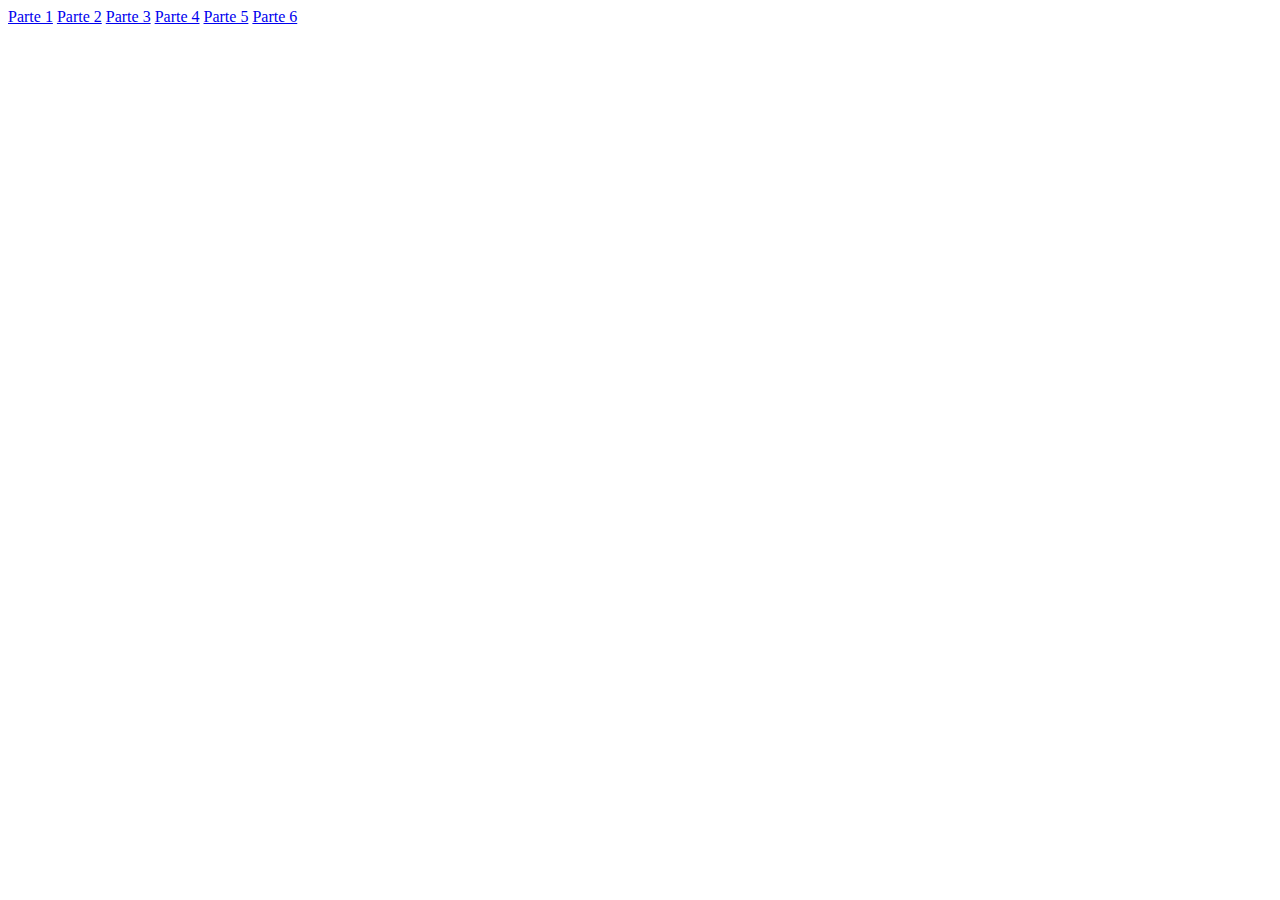
<file: index.html>
<!DOCTYPE html>
<html lang="es">
	<head>
		<title>Positioning</title>
		<meta charset="UTF-8">
		<link rel="shortcut icon"  href="favicon.ico" />
	</head>

	<body>
	
        

           <a href="parte1/index.html">Parte 1</a>
           <a href="parte2/index.html">Parte 2</a>
           <a href="parte3/index.html">Parte 3</a>
           <a href="parte4/index.html">Parte 4</a>
           <a href="parte5/index.html">Parte 5</a>
           <a href="parte6/index.html">Parte 6</a>

		
	</body>
	
	
</html>
</file>
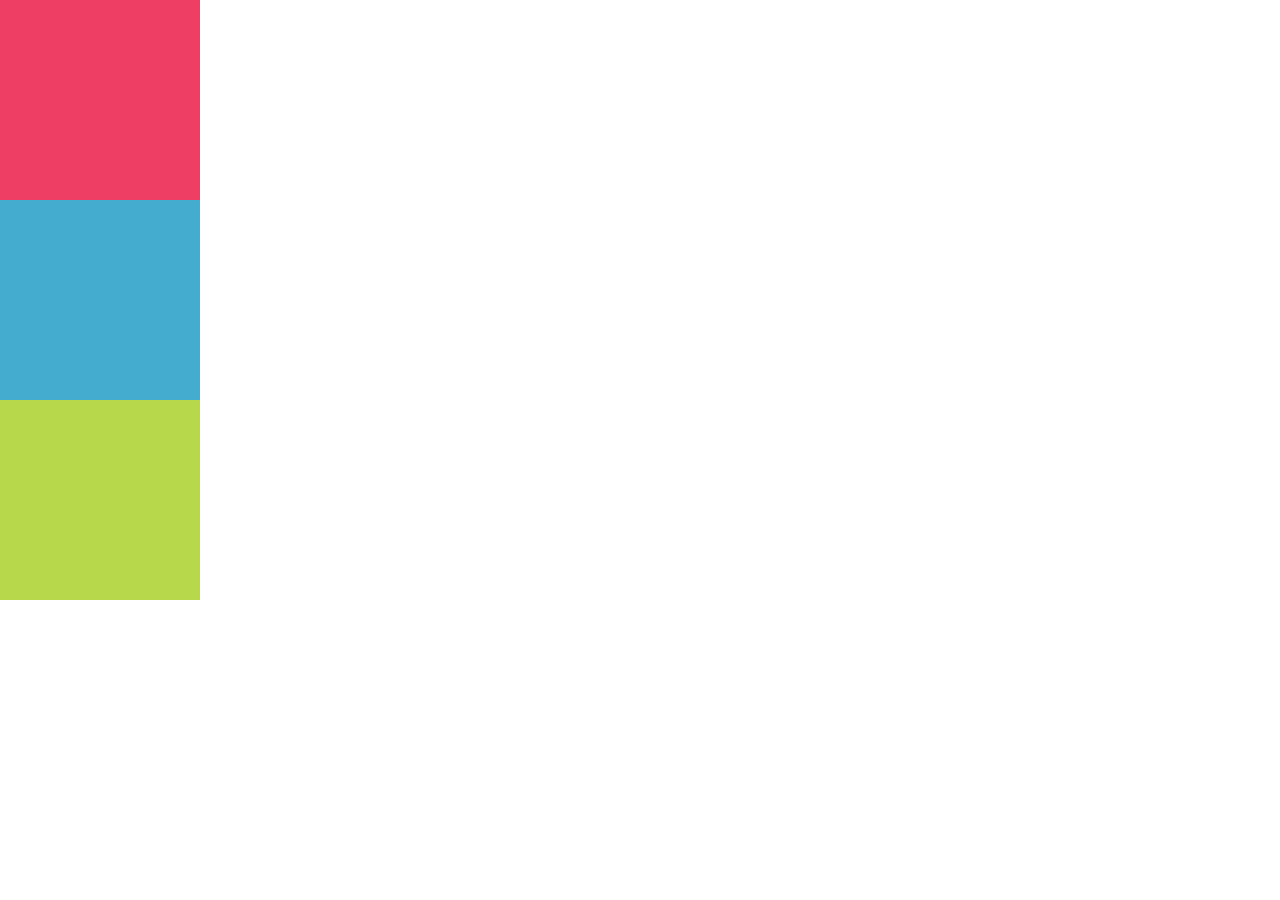
<file: parte1/index.html>
<!DOCTYPE html>
<html lang="es">
	<head>
		<title>Positioning | parte 1</title>
		<meta charset="UTF-8">
		<link rel="stylesheet" type="text/css" href="css/main.css">
		<link rel="shortcut icon"  href="favicon.ico" />
	</head>

	<body>
	
        <div class="contenedor">

            <div class="box uno"></div>
            <div class="box dos"></div>
            <div class="box tres"></div>

        </div>
		
	</body>
	
	
</html>
</file>
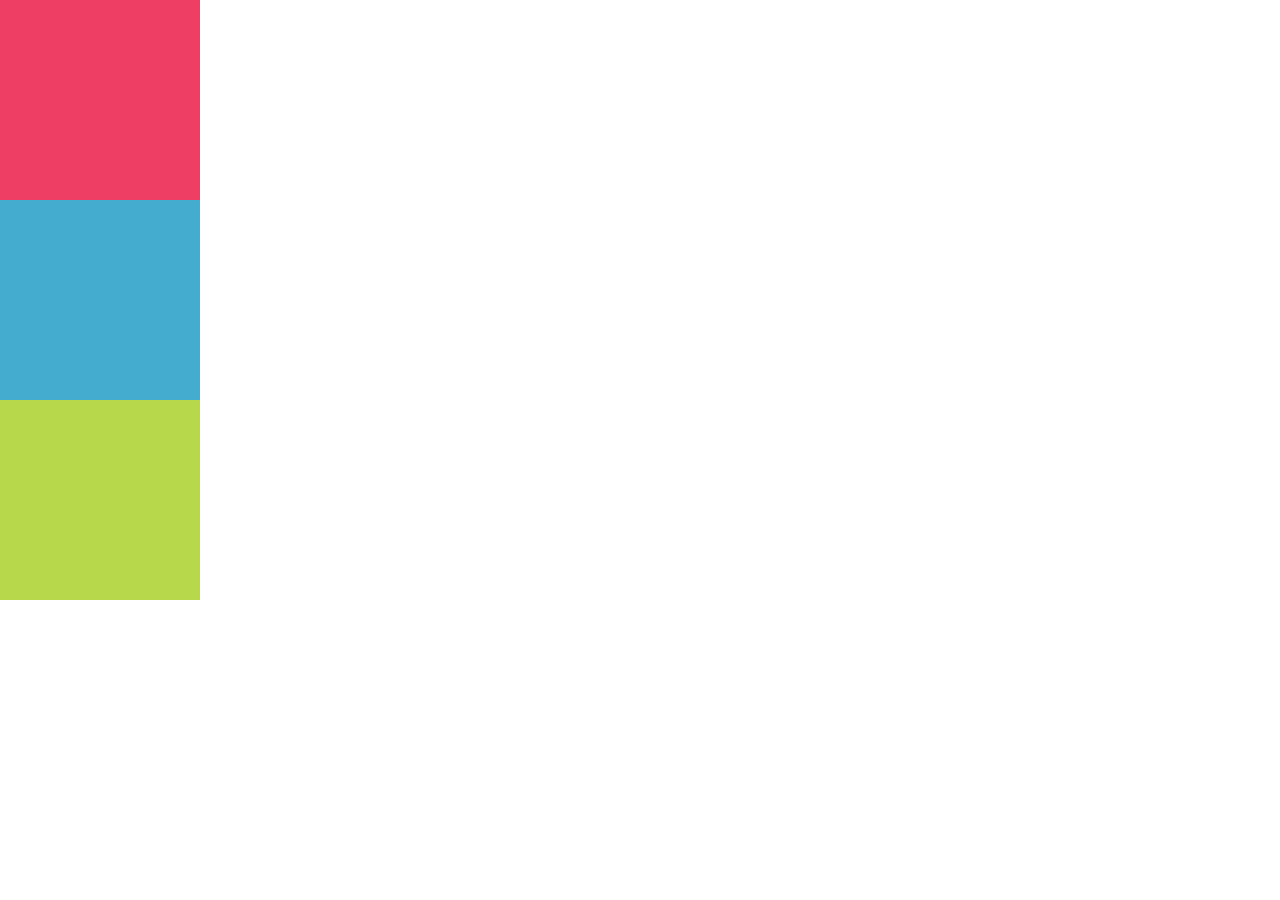
<file: parte2/index.html>
<!DOCTYPE html>
<html lang="es">
	<head>
		<title>Positioning | parte 2</title>
		<meta charset="UTF-8">
		<link rel="stylesheet" type="text/css" href="css/main.css">
		<link rel="shortcut icon"  href="favicon.ico" />
	</head>

	<body>
	
        <div class="contenedor">

            <div class="box uno"></div>
            <div class="box dos"></div>
            <div class="box tres"></div>

        </div>
		
	</body>
	
	
</html>
</file>
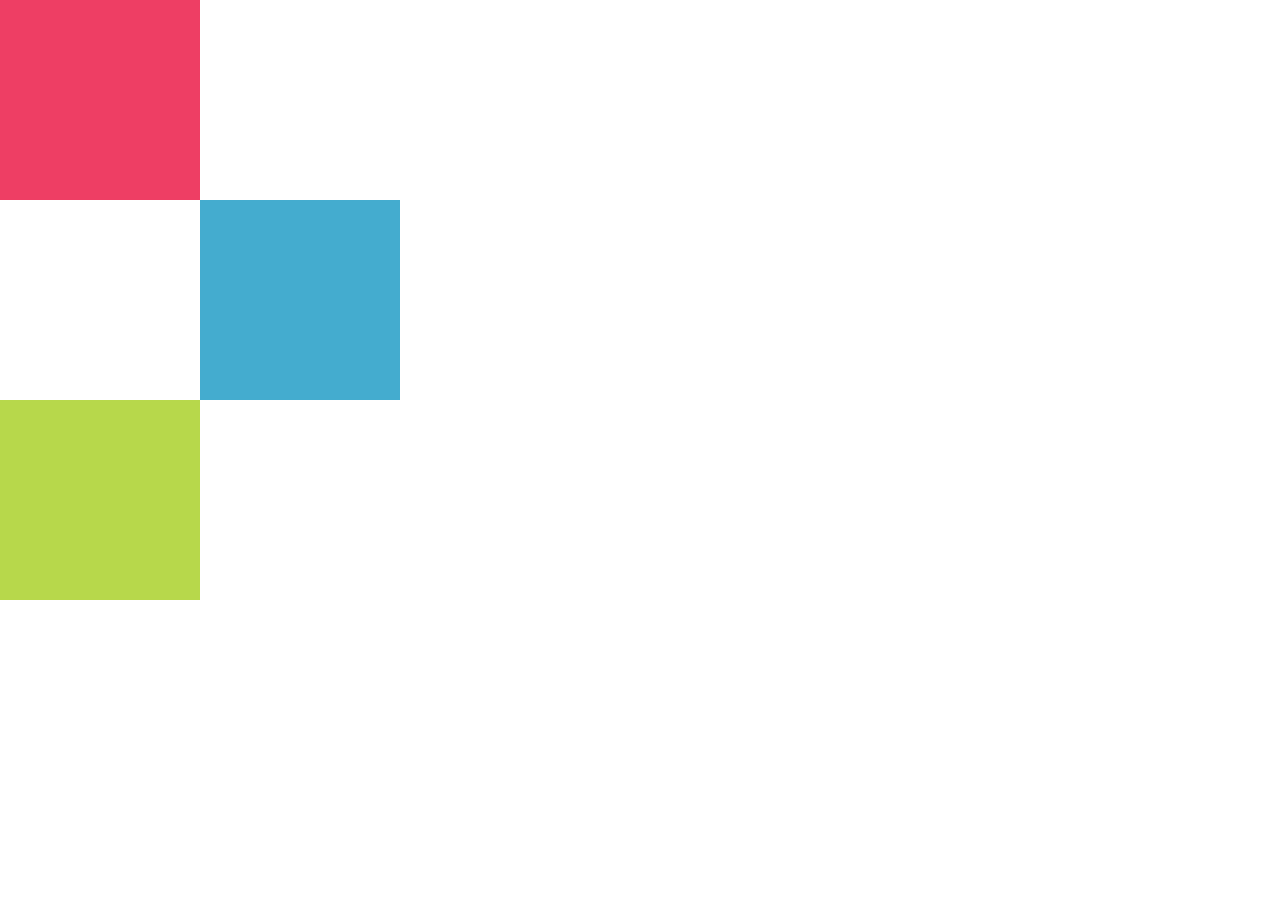
<file: parte3/index.html>
<!DOCTYPE html>
<html lang="es">
	<head>
		<title>Positioning | Parte 3</title>
		<meta charset="UTF-8">
		<link rel="stylesheet" type="text/css" href="css/main.css">
		<link rel="shortcut icon"  href="favicon.ico" />
	</head>

	<body>
	
        <div class="contenedor">

            <div class="box uno"></div>
            <div class="box dos"></div>
            <div class="box tres"></div>

        </div>
		
	</body>
	
	
</html>
</file>
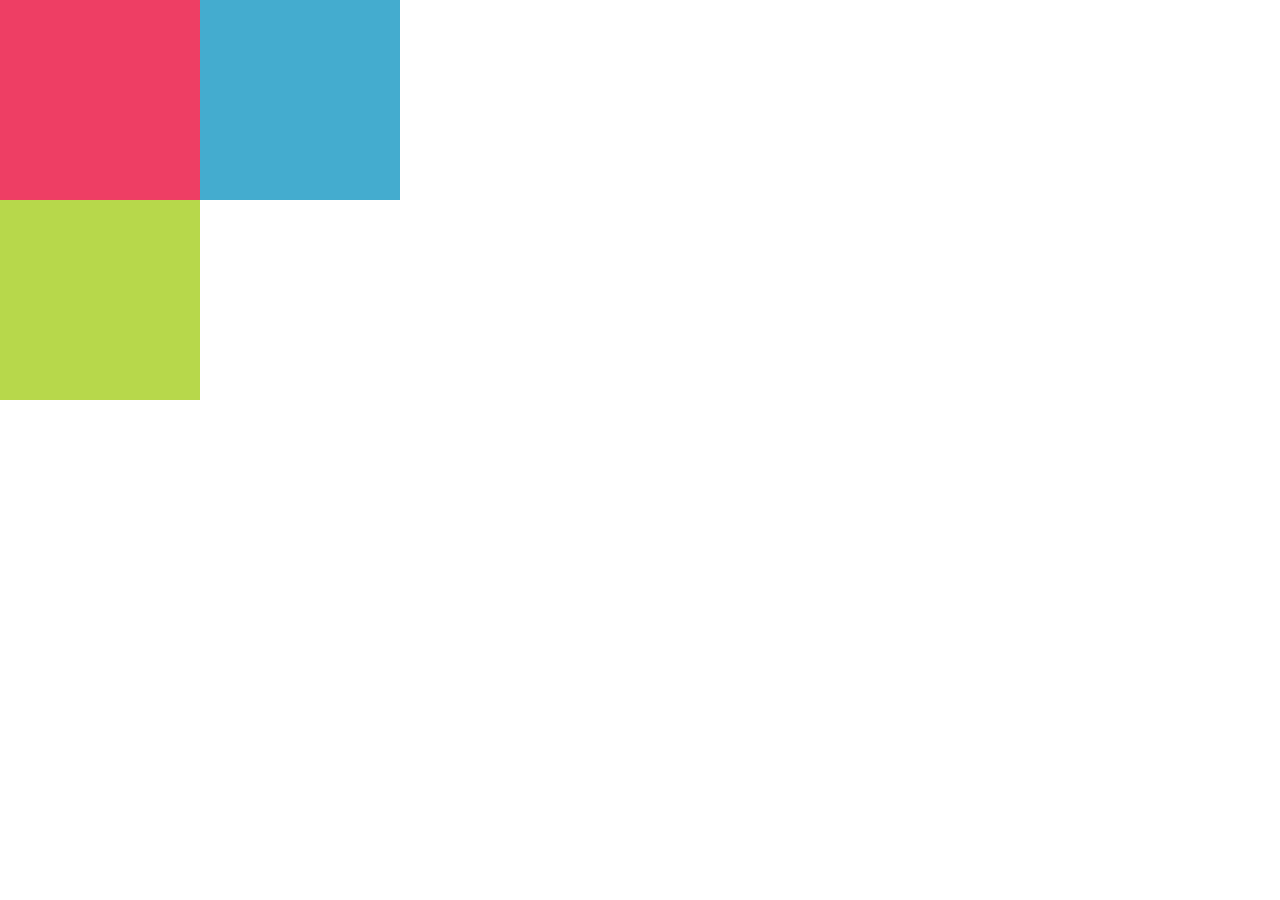
<file: parte4/index.html>
<!DOCTYPE html>
<html lang="es">
	<head>
		<title>Positioning | Parte 4</title>
		<meta charset="UTF-8">
		<link rel="stylesheet" type="text/css" href="css/main.css">
		<link rel="shortcut icon"  href="favicon.ico" />
	</head>

	<body>
	
        <div class="contenedor">

            <div class="box uno">
                <div class="box dos"></div>
            </div>
            
            <div class="box tres"></div>

        </div>
		
	</body>
	
	
</html>
</file>
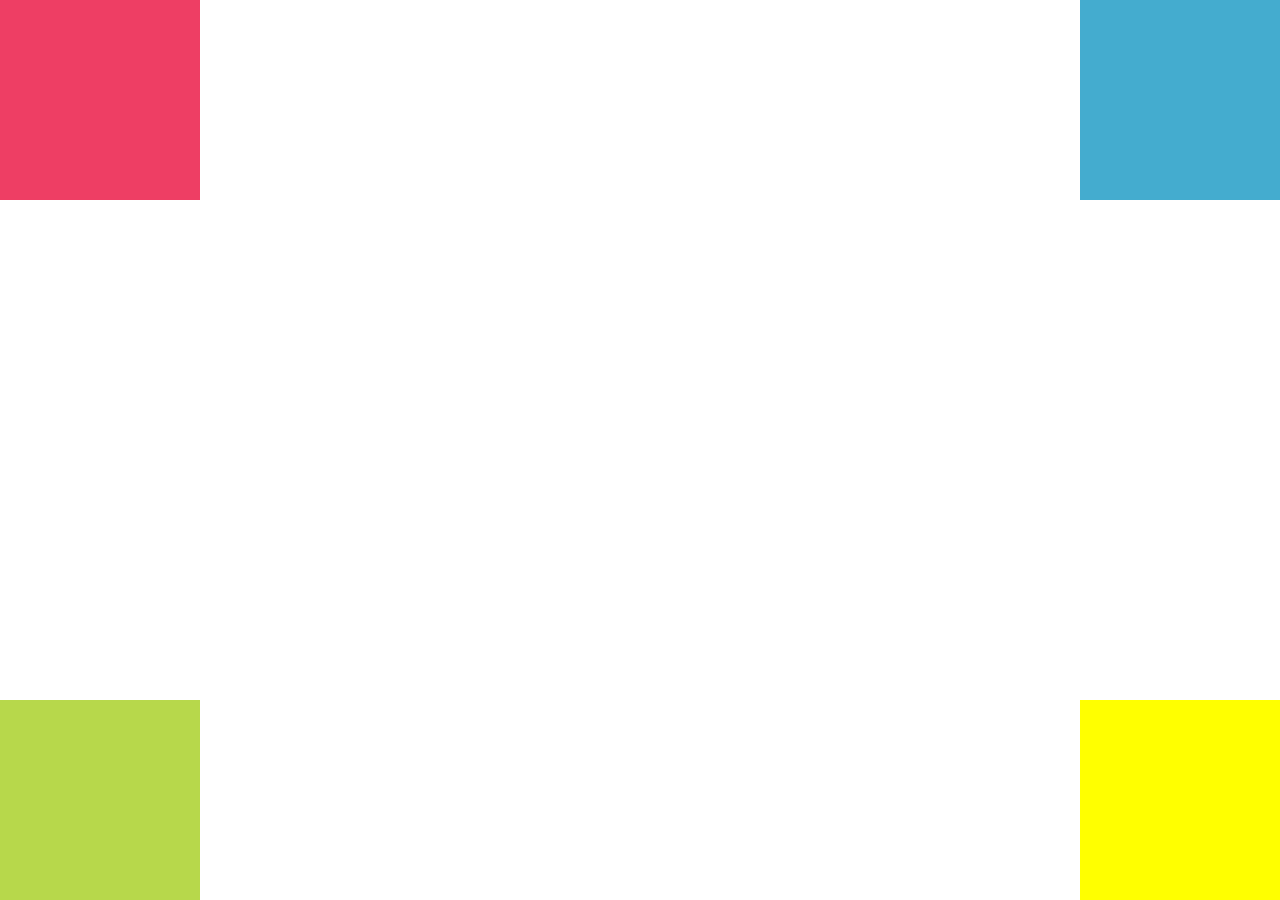
<file: parte5/index.html>
<!DOCTYPE html>
<html lang="es">
	<head>
		<title>Positioning | Parte 5</title>
		<meta charset="UTF-8">
		<link rel="stylesheet" type="text/css" href="css/main.css">
		<link rel="shortcut icon"  href="favicon.ico" />
	</head>

	<body>
	
        <div class="contenedor">

            <div class="box uno"></div>
            <div class="box dos"></div>            
            <div class="box tres"></div>
            <div class="box cuatro"></div>

        </div>
		
	</body>
	
	
</html>
</file>
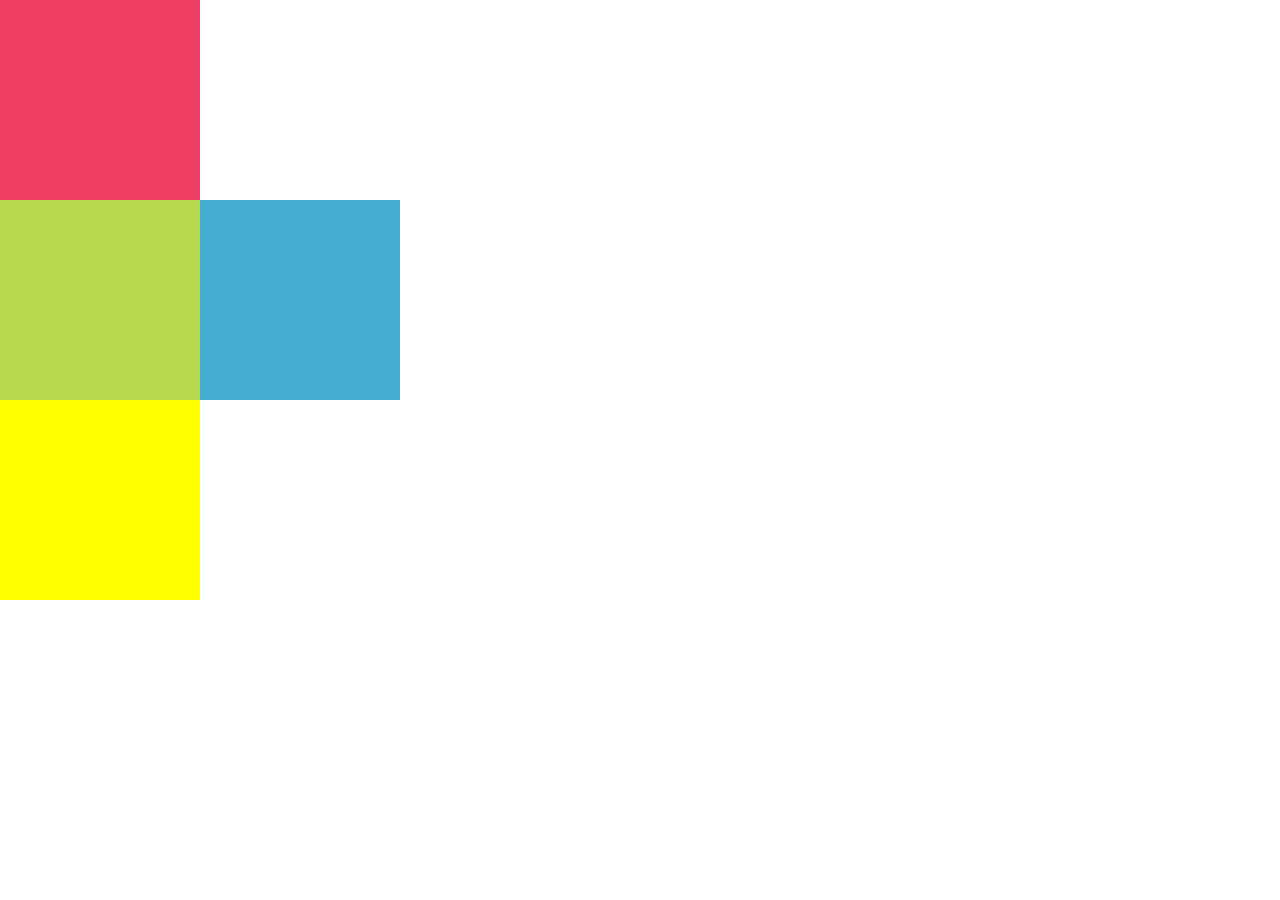
<file: parte6/index.html>
<!DOCTYPE html>
<html lang="es">
	<head>
		<title>Positioning | Parte 6</title>
		<meta charset="UTF-8">
		<link rel="stylesheet" type="text/css" href="css/main.css">
		<link rel="shortcut icon"  href="favicon.ico" />
	</head>

	<body>
	
        <div class="contenedor">

            <div class="box uno"></div>
            <div class="box dos"></div>            
            <div class="box tres"></div>
            <div class="box cuatro"></div>

        </div>
		
	</body>
	
	
</html>
</file>
<file: parte1/css/main.css>
/* Pon tu código css aqui */
body{
    margin: 0;
    padding: 0;
}
.box{
   width: 200px;
    height: 200px;
    position: static;
}
.uno{
    background-color: #ee3e64;
}

.dos{
    background-color: #44accf;
}

.tres{
    background-color: #b7d84b;
}
</file>
<file: parte2/css/main.css>
/* Pon tu código css aqui */
body{
    margin: 0;
    padding: 0;
}
.box{
   width: 200px;
    height: 200px;
    position: relative;
}
.uno{
    background-color: #ee3e64;
}

.dos{
    background-color: #44accf;
}

.tres{
    background-color: #b7d84b;
}
</file>
<file: parte3/css/main.css>
body{
    margin: 0;
    padding: 0;
}
.box{
   width: 200px;
    height: 200px;
    position: relative;
}
.uno{
    background-color: #ee3e64;
}

.dos{
    background-color: #44accf;
    left: 200px;
}

.tres{
    background-color: #b7d84b;
}
</file>
<file: parte4/css/main.css>
body{
    margin: 0;
    padding: 0;
}
.box{
   width: 200px;
    height: 200px;
    position: relative;
}
.uno{
    background-color: #ee3e64;
}

.dos{
    background-color: #44accf;
    left: 200px;
}

.tres{
    background-color: #b7d84b;
}
</file>
<file: parte5/css/main.css>
body{
    margin: 0;
    padding: 0;
}
.box{
   width: 200px;
    height: 200px;
    position: absolute;
}
.uno{
    background-color: #ee3e64;
    left: 0;
    top: 0;
}

.dos{
    background-color: #44accf;
    right: 0;
    top: 0;
}

.tres{
    background-color: #b7d84b;
    left: 0;
    bottom: 0;
}

.cuatro{
    background-color: yellow;
    right: 0;
    bottom: 0;
}
</file>
<file: parte6/css/main.css>
body{
    margin: 0;
    padding: 0;
}
.box{
   width: 200px;
    height: 200px;
    position: static;
}
.uno{
    background-color: #ee3e64;
}

.dos{
    background-color: #44accf;
    position: absolute;
    left: 200px;
    
}

.tres{
    background-color: #b7d84b;
  
}

.cuatro{
    background-color: yellow;
    
}
</file>
